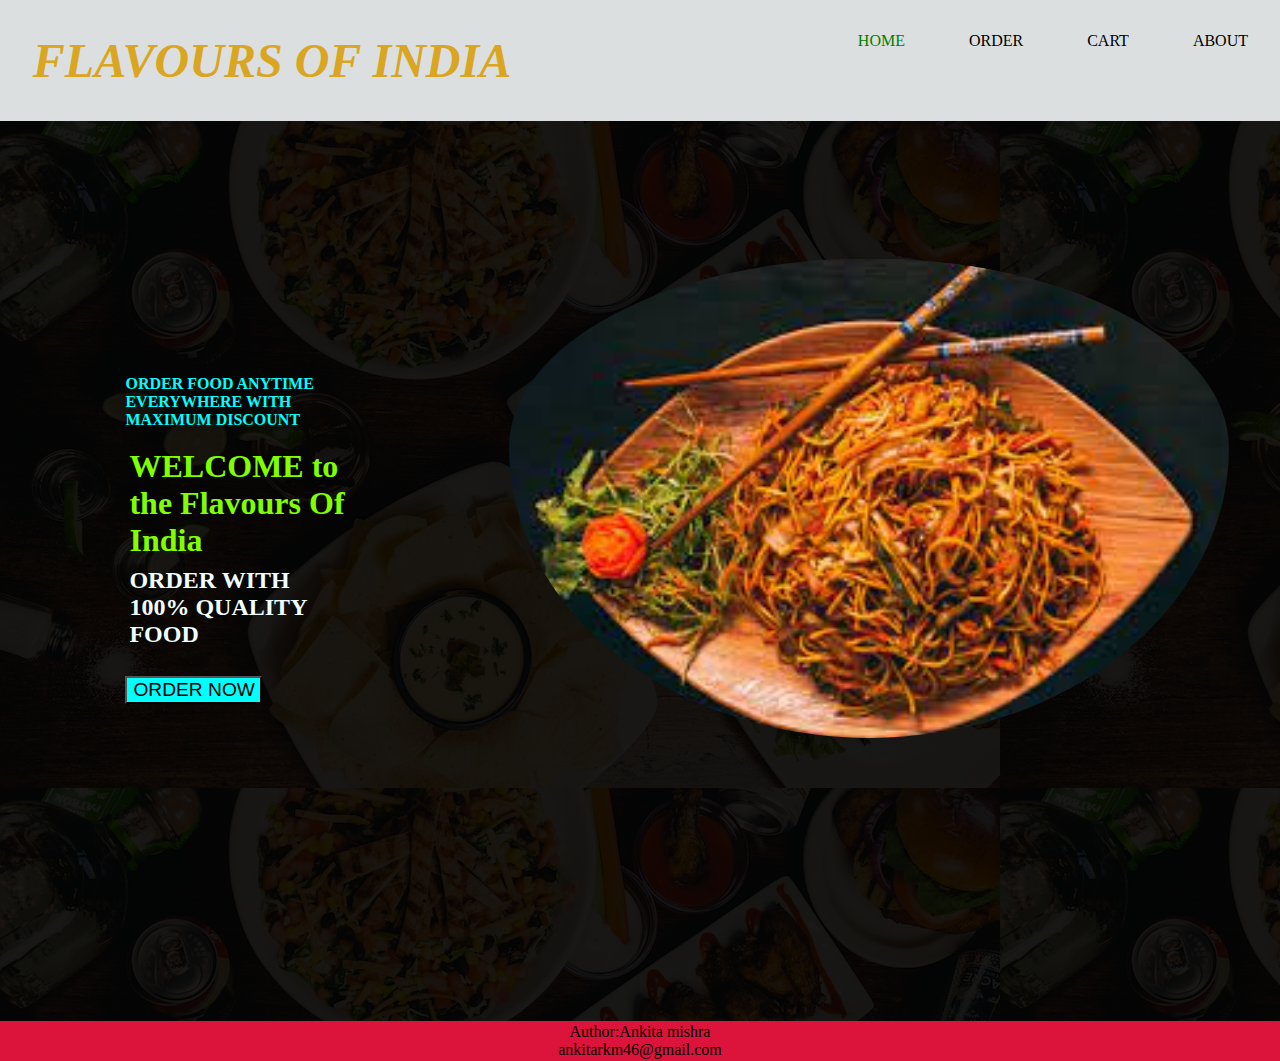
<file: index.html>
<!DOCTYPE html>
<html lang="en">
<head>
    <meta charset="UTF-8">
    <meta http-equiv="X-UA-Compatible" content="IE=edge">
    <meta name="viewport" content="width=device-width, initial-scale=1.0">
    <title>food corner</title>
    <link rel="stylesheet" href="style.css">
    
</head>
<body>
<div class="background">

    <div class="navbar">
        <div class="logo">
             <h1 class="logotext">FLAVOURS OF INDIA</h1>
            
             
        </div>

             
            <ul>
            
            <li><a class ="active" href="index.html">HOME</a> </li>
            <li><a href="index.html.html">ORDER</a> </li>
            <li><a href="cart.index.html">CART</a> </li>
            <li><a href="about.html.html"> ABOUT</a> </li>          
             </ul>
             
            </div>
            
    <div class="image"> 
    <div class="text">
            <h4 >ORDER FOOD ANYTIME EVERYWHERE WITH MAXIMUM DISCOUNT</h4>
            <h1 >WELCOME to the Flavours Of India </h1>
            <h2> ORDER WITH 100% QUALITY FOOD</h2>
            <button>ORDER NOW</button>
    
</div>

               <img class="imagesrc" src="img/chinese.jfif">
            
        
    </div>
               
        

                


            </div>

     </div>
     <footer>
        <p>Author:Ankita mishra<br>
        <a href="ankitarkm46@gmail.com">ankitarkm46@gmail.com</a></p>
     </footer>
    
           
    
    
</body>
</html>
</file>
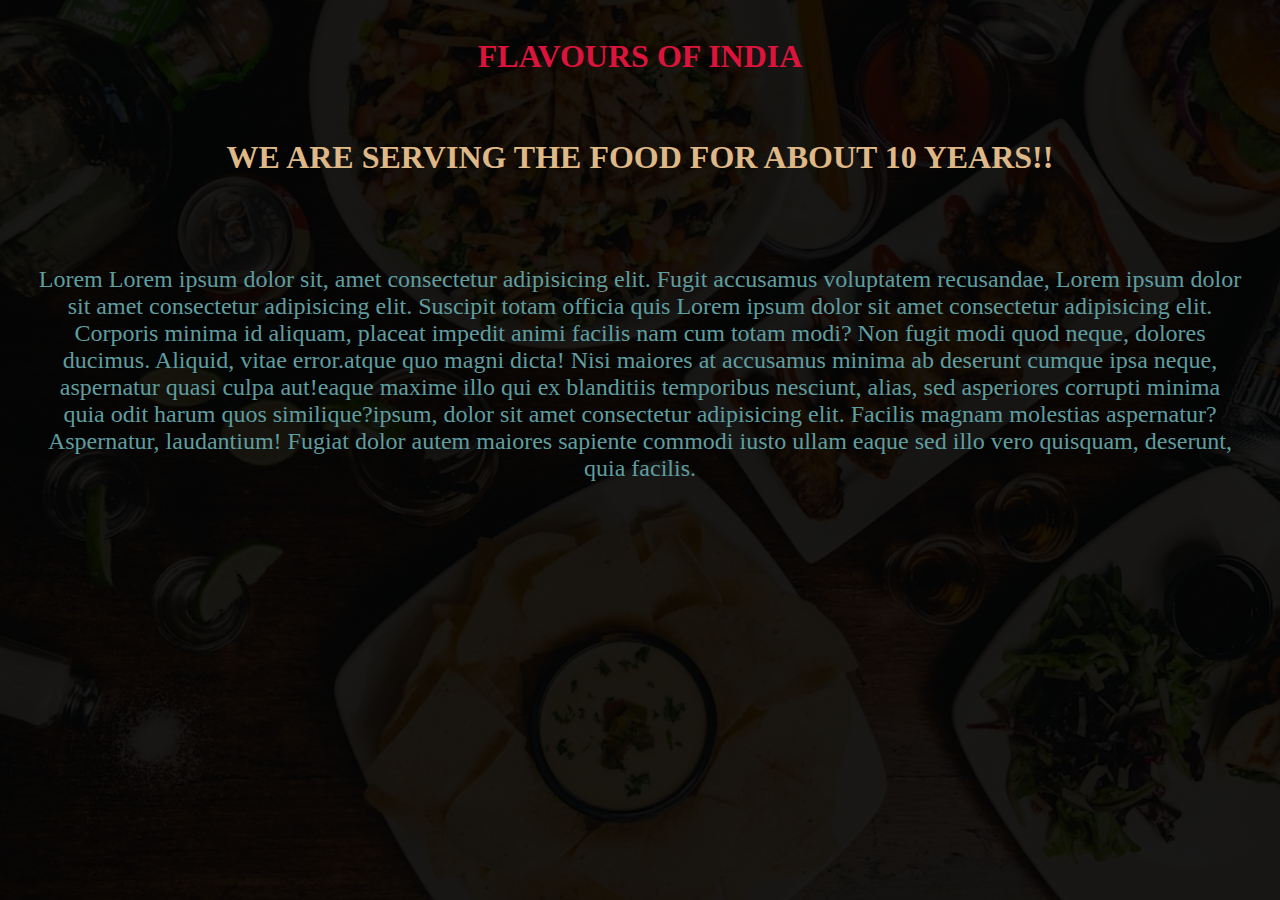
<file: about.html.html>
<!DOCTYPE html>
<html lang="en">
<head>
    <meta charset="UTF-8">
    <meta name="viewport" content="width=device-width, initial-scale=1.0">
    <title>about</title>
    <link rel="stylesheet" href="style.css">
    
</head>

<body>
    <div class="about1">
        
            <h1 class="logotext1">FLAVOURS OF INDIA</h1>
           
            
       
    <h1 class="about">
        WE ARE SERVING THE FOOD FOR ABOUT 10 YEARS!!
    </h1>
    
    

   <p class="para">
    Lorem Lorem ipsum dolor sit, amet consectetur adipisicing elit. Fugit accusamus voluptatem recusandae,  Lorem ipsum dolor sit amet consectetur adipisicing elit. Suscipit totam officia quis  Lorem ipsum dolor sit amet consectetur adipisicing elit. Corporis minima id aliquam, placeat impedit animi facilis nam cum totam modi? Non fugit modi quod neque, dolores ducimus. Aliquid, vitae error.atque quo magni dicta! Nisi maiores at accusamus minima ab deserunt cumque ipsa neque, aspernatur quasi culpa aut!eaque maxime illo qui ex blanditiis temporibus nesciunt, alias, sed asperiores corrupti minima quia odit harum quos similique?ipsum, dolor sit amet consectetur adipisicing elit. Facilis magnam molestias aspernatur? Aspernatur, laudantium! Fugiat dolor autem maiores sapiente commodi iusto ullam eaque sed illo vero quisquam, deserunt, quia facilis.
   </p> 
    </div>
</body>
</html>
</file>
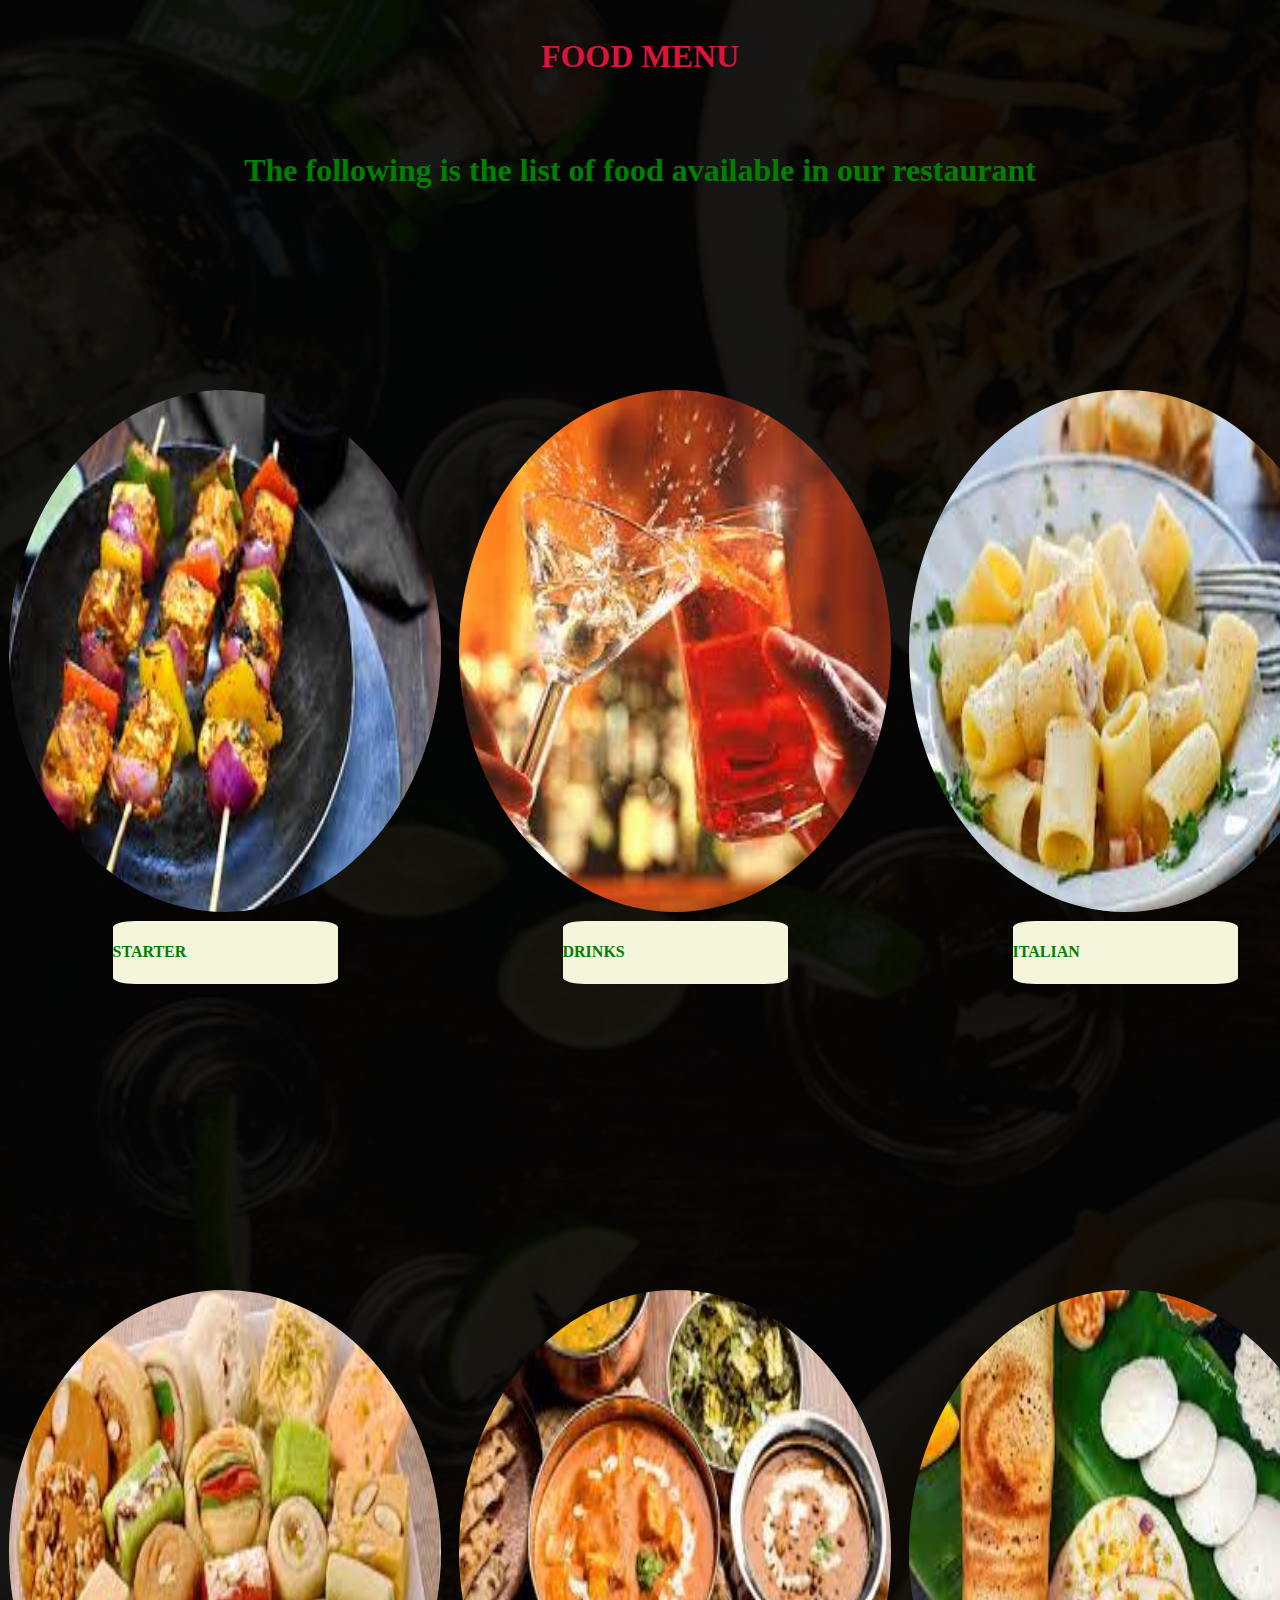
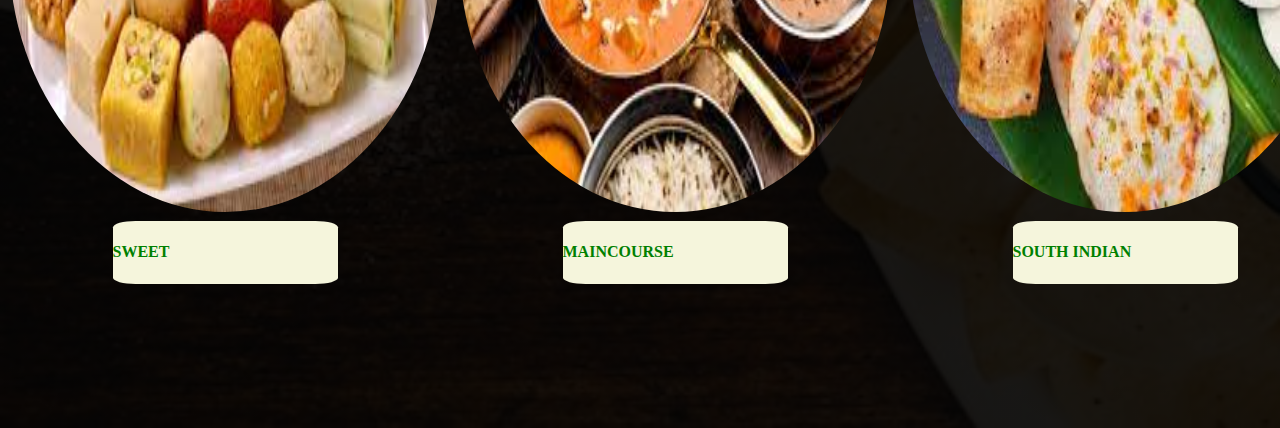
<file: index.html.html>
<!DOCTYPE html>
<html lang="en">
<head>
    <meta charset="UTF-8">
    <meta http-equiv="X-UA-Compatible" content="IE=edge">
    <meta name="viewport" content="width=device-width, initial-scale=1.0">
    <title>food corner</title>
    <link rel="stylesheet" href="style.css">
    
</head>
<body>
<div class="back">
<h1 class="foodmenu"> FOOD MENU</h1>
            <P class="a">The following is the list of food available in our restaurant</P>
            <div class="column">
                <div class="menuitems" >
                    <a class ="columntext" href="STARTER">STARTER</a>
            <img src="img/starter.jfif "alt="drink" >
                </div>
                <div class="menuitems">
                    <a class ="columntext" href="DRINKS">DRINKS</a>
            <img src="img/drink.jfif" alt="chay" >
                </div>
                <div class="menuitems">
                    <a class ="columntext" href="ITALIAN">ITALIAN</a>
            <img src="img/italian.jfif" alt="chay" >
                </div>
                <div class="menuitems">
                    <a class ="columntext" href="chinese">CHINESE</a>
            <img src="img/chinese.jfif" alt="chay" >
                </div>
                <div class="menuitems">
                    <a class ="columntext" href="SWEET">SWEET</a>
            <img src="img/sweet.jfif" alt="sweet" >
                </div>
                <div class="menuitems">
                    <a class ="columntext" href="drinks">MAINCOURSE</a>
            <img src="img/maincourse.jfif" alt="chay" >
                </div>
                <div class="menuitems">
                    <a class ="columntext" href="drinks">SOUTH INDIAN</a>
            <img src="img/south.jfif" alt="chay" >
                </div>
                <div class="menuitems">
                    <a class ="columntext" href="drinks">NORTH INDIAN</a>
            <img src="img/north.jfif" alt="chay" >
                </div>
            </div>
                       
      


                

                


            </div>
</file>
<file: style.css>
@import url('https://fonts.googleapis.com/css2?family=Poppins:wght@300;400;500;600;700;800;900&display=swap');*{
    box-sizing: border-box;
    margin: 0px;
   
}  
footer{
    text-align: center;
    background-color: crimson;
    padding: 2px;
    color: black;
    
 }  
 


.nav{
    display: inline;
    z-index: 999;

}
.logo{
    
    margin: 1%;
    font-size: x-large;
    color: goldenrod;
    cursor: pointer;
    font-style: oblique;
    padding: 20px;
    

}
.navbar{
    display: flex;
    justify-content: space-between;
    box-shadow: 0;
    background-color: rgb(219, 223, 223);
     position: sticky;
    top: 0%;
    left: 0%;
flex-wrap: wrap;
   
   

}



 ul{
    display: flex;
    justify-content: space-between;
    cursor: pointer;
    
}
ul li{
    padding:2rem;
    list-style: none;
    transition: 0.3s;
    
    

}
a{
    text-decoration: none;
    color:black;
}

.navbar  li a:hover,
.navbar  li a.active{
    color:green;

}
.image{
    display: flex;
    padding-right: 2%;
    padding-left: 0%;
    padding-top: 1%;
    padding-bottom: 10%;
    

    
     background-image:linear-gradient(rgba(0,0,0,0.9) ,rgba(0,0,0,0.9) ) ,url(img/background.jfif);
    width: 100%;
    height: 100vh;
}
.text{
    
        width: 100%;
        height: 90vh;

        padding: 10%;
        display: flex;
        flex-direction: column;
        align-items: flex-start;
        justify-content: center;
        


}
.text  h4{
    padding-bottom: 15px;
    padding-top: 1%;
    color: aqua;font-weight: 600;
}
.text  h1{
    padding: 4px;
    color: chartreuse;
    font-weight: bolder;
}
.text  h2{
    padding: 4px;
    color: azure;
}
.text  button{
    background-color: aqua;
    margin-top: 10%;
    padding-right: 2%;
    cursor: pointer;
    font-size: larger;

}
.imagesrc{
    align-items: center;
    padding-top: 10%;
    height: 70vh;
    width: 100vh;
}
.back{
    background-image:linear-gradient(rgba(0,0,0,0.9) ,rgba(0,0,0,0.9) ) ,url(img/background.jfif);
background-size: cover;
height: 100%;
width: 100%;


}
.foodmenu{
    font: size 20vh;
    color:crimson;
    padding: 3%;
    text-align: center;
    
    
 } 

 .a{
    font-size: medium;
    color: green;
    text-align: center;
    font-size: xx-large;
    font-weight: 900;
    padding: 3%;
 }


.column{
  
    
 display:grid;
grid-template-columns: 1fr 1fr 1fr 1fr; 

 } 
 .menuitems{

display: flex;
flex-direction: column-reverse;
justify-content: center;
align-items: center;
height: 100vh;
width: 100%;
padding-top: 2%;
 }
 img{
    height: 60vh;
    width: 50vh;
    padding: 2%;
    display: flex;
border-radius: 60%;

    
    
 } 
 .columntext{
    color: green;
    font-weight: bolder;
    padding-top: 5%;
    padding-bottom: 5%;
    background-color: beige;
    border-radius: 10%;
    background-position: bottom;
    width: 50%;
 } 
 .about1{
    background-image:linear-gradient(rgba(0,0,0,0.9) ,rgba(0,0,0,0.9) ) ,url(img/background.jfif);
    background-size: cover;
    width: 100%;
    height: 100vh;
 }
 .logotext1{
    font-size: xx-large;
    text-align: center;
    border-radius: 2%;
    border-color: aqua;
    color: crimson;
    padding: 3%;

 }
 .about{
    
    padding: 2%;
    
    text-align: center;
    color: burlywood;
    size: 10px;
    
    
 }
 .para{
    
    padding-top: 5%;
    text-align: center;
    font-size: x-large;
    margin-left: 3%;
    margin-right: 3%;
    color: cadetblue;
 }
 
    

 @media only screen and ( max-width:768px)  {
    .background{
        width: 140vb;
        height:100%;}
    .about1{
        width: 100%;
        height: 100%;
      }  
      .back{
        
    height: 400vh;
    width: 200vb;   
}
.image{
    height: 212vh;
    width: 100%;
}
.navbar{
    float: left;
}
.nav{
    
    width: 100%;
    height: 100%;
    float: left;
}
footer{
    width: 140vb;
    height: 10vh;
}
ul{
    width: 140vh;
    height: 100%;
    float: left;
}
.foodmenu{
    width: 100%;
    height: 10vh;
}
.column{
    width: 100vb;
    height: 100vh;
}
.menuitems{
    height: 100vh;

width: 100%;}

}
</file>
